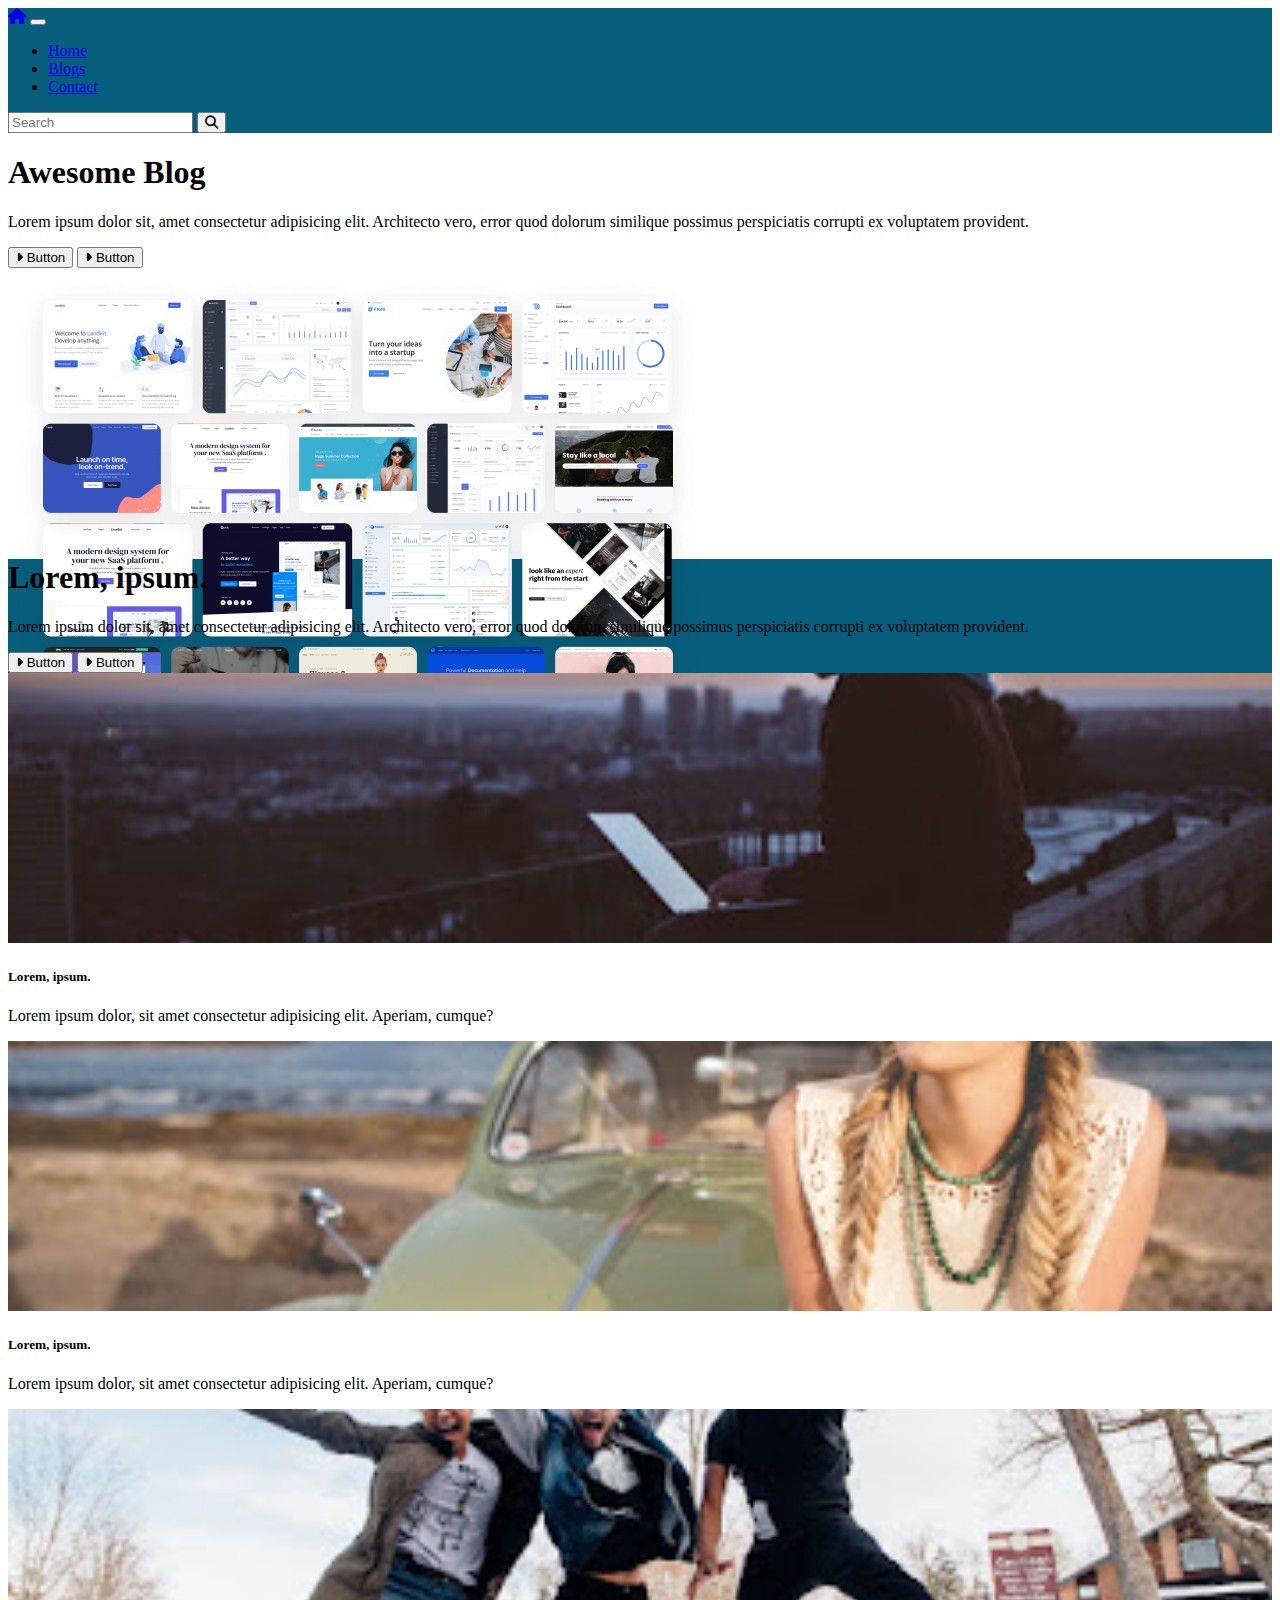
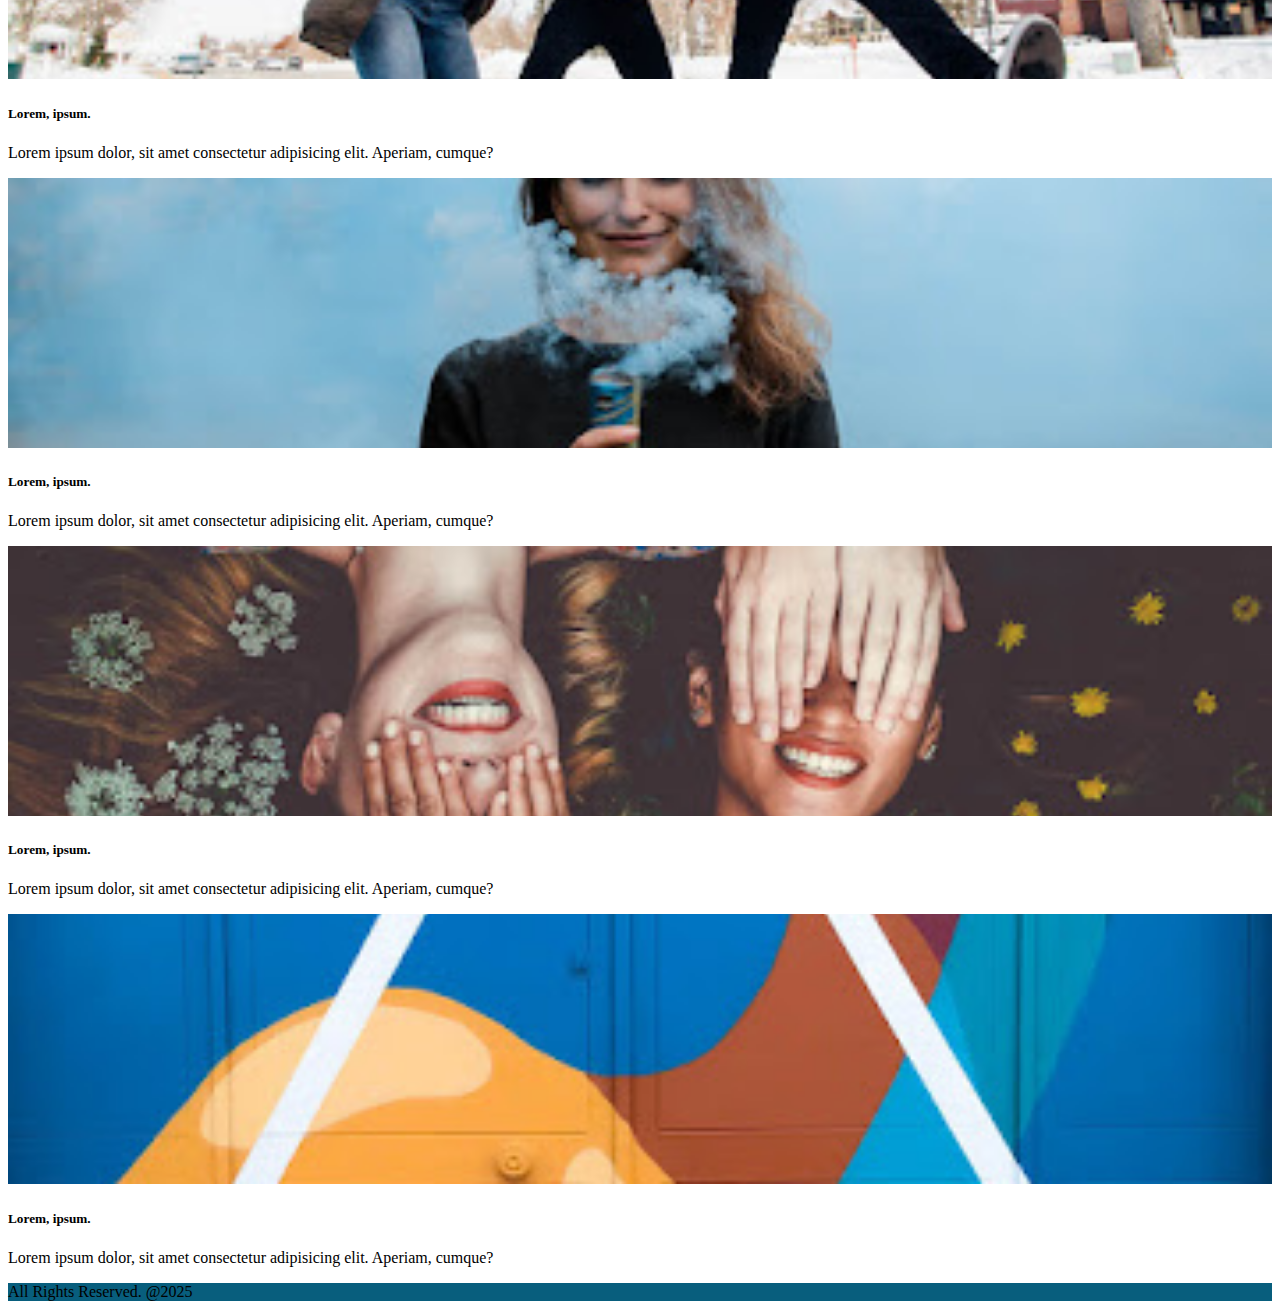
<file: index.html>
<!DOCTYPE html>
<html lang="en">
<head>
    <meta charset="UTF-8">
    <meta name="viewport" content="width=device-width, initial-scale=1.0">
    <link href="https://cdn.jsdelivr.net/npm/bootstrap@5.3.5/dist/css/bootstrap.min.css" rel="stylesheet" integrity="sha384-SgOJa3DmI69IUzQ2PVdRZhwQ+dy64/BUtbMJw1MZ8t5HZApcHrRKUc4W0kG879m7" crossorigin="anonymous">
    <link rel="stylesheet" href="style.css">
    <link rel="stylesheet" href="https://cdnjs.cloudflare.com/ajax/libs/font-awesome/6.7.2/css/all.min.css" integrity="sha512-Evv84Mr4kqVGRNSgIGL/F/aIDqQb7xQ2vcrdIwxfjThSH8CSR7PBEakCr51Ck+w+/U6swU2Im1vVX0SVk9ABhg==" crossorigin="anonymous" referrerpolicy="no-referrer" />
    <title>Awesome Blog</title>
</head>
<body>
    <!-- navbar -->
    <nav class="navbar navbar-expand-md navbar-dark">
        <div class="container">
            <a href="index.html" class="navbar-brand"><i class="fa-solid fa-house"></i></a>
          <button class="navbar-toggler" type="button" data-bs-toggle="collapse" data-bs-target="#navbarSupportedContent" aria-controls="navbarSupportedContent" aria-expanded="false" aria-label="Toggle navigation">
            <span class="navbar-toggler-icon"></span>
          </button>
          <div class="collapse navbar-collapse" id="navbarSupportedContent">
            <ul class="navbar-nav me-auto mb-2 mb-lg-0">
              <li class="nav-item">
                <a class="nav-link active" href="index.html">Home</a>
              </li>
              <li class="nav-item">
                <a class="nav-link" href="blogs.html">Blogs</a>
              </li>
              <li class="nav-item">
                <a class="nav-link" href="contact.html">Contact</a>
              </li>
            </ul>
            <form class="d-flex" role="search">
              <input class="form-control me-2" type="search" placeholder="Search" aria-label="Search">
              <button class="btn btn-warning" type="submit"><i class="fa-solid fa-magnifying-glass"></i></button>
            </form>
          </div>
        </div>
    </nav>
      <!-- header -->
    <header>
        <div class="text-center pt-5 mt-5 px-4 border-bottom">
            <h1 class="display-4 fw-bold text-center">Awesome Blog</h1>
            <div class="col-lg-6 mx-auto">
                <p class="lead mb-4">Lorem ipsum dolor sit, amet consectetur adipisicing elit. Architecto vero, error quod dolorum similique possimus perspiciatis corrupti ex voluptatem provident.</p>
                <div class="mb-5 d-grid gap-2 d-md-flex justify-content-md-center">
                    <button class="btn btn-primary btn-lg">
                        <i class="fa-solid fa-caret-right"></i> Button
                    </button>
                    <button class="btn btn-outline-secondary btn-lg">
                        <i class="fa-solid fa-caret-right"></i> Button
                    </button>
                </div>
                <div class="overflow-hidden" style="max-height: 30vh;">
                    <div class="container px-5">
                        <img src="img/bg.png" class="img-fluid border rounded-3 shadow-lg mb-4" width="700" height="500" alt="">
                    </div>
                </div>
            </div>
        </div>
    </header>
    <main>
        <div class="text-center bg-dark px-4 gy-5 text-white">
            <div class="py-5">
                <h1 class="display-5 fw-bold">Lorem, ipsum.</h1>
                <div class="col-lg-6 mx-auto">
                    <p class="lead mb-4">Lorem ipsum dolor sit, amet consectetur adipisicing elit. Architecto vero, error quod dolorum similique possimus perspiciatis corrupti ex voluptatem provident.</p>
                    <div class="d-grid gap-2 d-md-flex justify-content-md-center">
                        <button class="btn btn-outline-warning btn-lg">
                            <i class="fa-solid fa-caret-right"></i> Button
                        </button>
                        <button class="btn btn-outline-light btn-lg">
                            <i class="fa-solid fa-caret-right"></i> Button
                        </button>
                    </div>
                </div>
            </div>
        </div>
        <!--  -->
        <div class="container my-4">
            <div class="row row-cols-1 row-cols-lg-3 row-cols-md-2 g-4">
                <div class="col">
                    <div class="card mb-3 shadow">
                      <img src="img/1.jpeg" class="card-img-top" alt="">
                      <div class="card-body">
                        <h5 class="card-title">Lorem, ipsum.</h5>
                        <p class="card-text">Lorem ipsum dolor, sit amet consectetur adipisicing elit. Aperiam, cumque?</p>
                      </div>
                    </div>
                </div>
                <div class="col">
                    <div class="card mb-3 shadow">
                      <img src="img/2.jpeg" class="card-img-top" alt="">
                      <div class="card-body">
                        <h5 class="card-title">Lorem, ipsum.</h5>
                        <p class="card-text">Lorem ipsum dolor, sit amet consectetur adipisicing elit. Aperiam, cumque?</p>
                      </div>
                    </div>
                </div>
                <div class="col">
                    <div class="card mb-3 shadow">
                      <img src="img/3.jpeg" class="card-img-top" alt="">
                      <div class="card-body">
                        <h5 class="card-title">Lorem, ipsum.</h5>
                        <p class="card-text">Lorem ipsum dolor, sit amet consectetur adipisicing elit. Aperiam, cumque?</p>
                      </div>
                    </div>
                </div>
                <div class="col">
                    <div class="card mb-3 shadow">
                      <img src="img/4.jpeg" class="card-img-top" alt="">
                      <div class="card-body">
                        <h5 class="card-title">Lorem, ipsum.</h5>
                        <p class="card-text">Lorem ipsum dolor, sit amet consectetur adipisicing elit. Aperiam, cumque?</p>
                      </div>
                    </div>
                </div>
                <div class="col">
                    <div class="card mb-3 shadow">
                      <img src="img/5.jpeg" class="card-img-top" alt="">
                      <div class="card-body">
                        <h5 class="card-title">Lorem, ipsum.</h5>
                        <p class="card-text">Lorem ipsum dolor, sit amet consectetur adipisicing elit. Aperiam, cumque?</p>
                      </div>
                    </div>
                </div>
                <div class="col">
                    <div class="card mb-3 shadow">
                      <img src="img/6.jpeg" class="card-img-top" alt="">
                      <div class="card-body">
                        <h5 class="card-title">Lorem, ipsum.</h5>
                        <p class="card-text">Lorem ipsum dolor, sit amet consectetur adipisicing elit. Aperiam, cumque?</p>
                      </div>
                    </div>
                </div>
            </div>
        </div>
    </main>
    <footer class="py-5 bg-dark text-white">
        <div class="container text-center">
            <span>All Rights Reserved. @2025</span>
        </div>
    </footer>
    <script src="https://cdn.jsdelivr.net/npm/bootstrap@5.3.5/dist/js/bootstrap.bundle.min.js" integrity="sha384-k6d4wzSIapyDyv1kpU366/PK5hCdSbCRGRCMv+eplOQJWyd1fbcAu9OCUj5zNLiq" crossorigin="anonymous"></script>
</body>
</html>
</file>
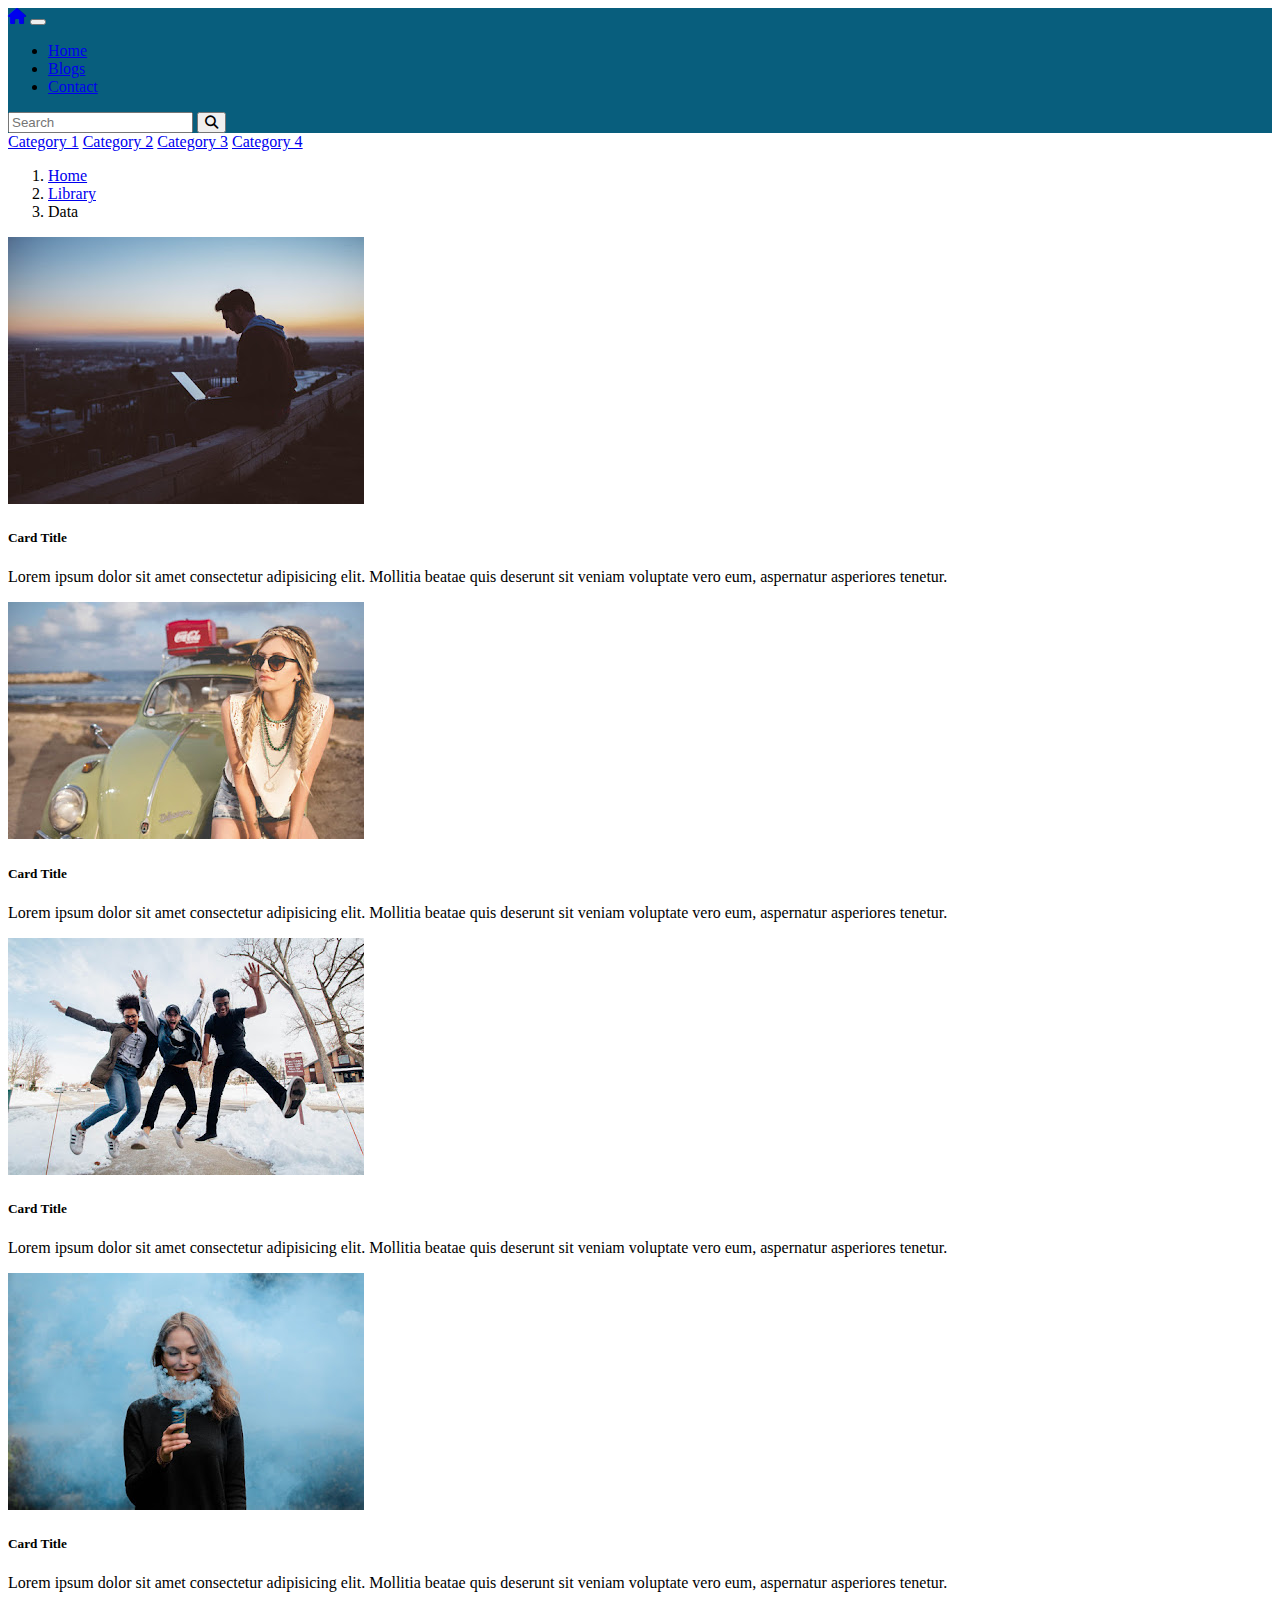
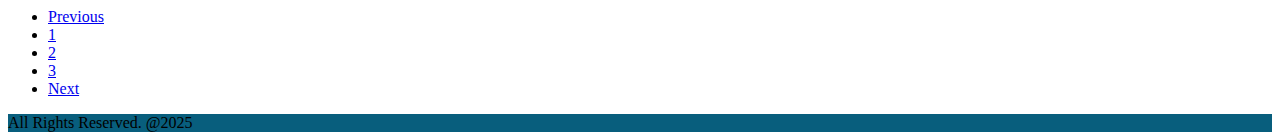
<file: blogs.html>
<!DOCTYPE html>
<html lang="en">
<head>
    <meta charset="UTF-8">
    <meta name="viewport" content="width=device-width, initial-scale=1.0">
    <link href="https://cdn.jsdelivr.net/npm/bootstrap@5.3.5/dist/css/bootstrap.min.css" rel="stylesheet" integrity="sha384-SgOJa3DmI69IUzQ2PVdRZhwQ+dy64/BUtbMJw1MZ8t5HZApcHrRKUc4W0kG879m7" crossorigin="anonymous">
    <link rel="stylesheet" href="style.css">
    <link rel="stylesheet" href="https://cdnjs.cloudflare.com/ajax/libs/font-awesome/6.7.2/css/all.min.css" integrity="sha512-Evv84Mr4kqVGRNSgIGL/F/aIDqQb7xQ2vcrdIwxfjThSH8CSR7PBEakCr51Ck+w+/U6swU2Im1vVX0SVk9ABhg==" crossorigin="anonymous" referrerpolicy="no-referrer" />
    <title>Awesome Blog</title>
</head>
<body>
    <!-- navbar -->
    <nav class="navbar navbar-expand-md navbar-dark">
        <div class="container">
            <a href="index.html" class="navbar-brand"><i class="fa-solid fa-house"></i></a>
          <button class="navbar-toggler" type="button" data-bs-toggle="collapse" data-bs-target="#navbarSupportedContent" aria-controls="navbarSupportedContent" aria-expanded="false" aria-label="Toggle navigation">
            <span class="navbar-toggler-icon"></span>
          </button>
          <div class="collapse navbar-collapse" id="navbarSupportedContent">
            <ul class="navbar-nav me-auto mb-2 mb-lg-0">
              <li class="nav-item">
                <a class="nav-link" href="index.html">Home</a>
              </li>
              <li class="nav-item">
                <a class="nav-link active" href="blogs.html">Blogs</a>
              </li>
              <li class="nav-item">
                <a class="nav-link" href="contact.html">Contact</a>
              </li>
            </ul>
            <form class="d-flex" role="search">
              <input class="form-control me-2" type="search" placeholder="Search" aria-label="Search">
              <button class="btn btn-warning" type="submit"><i class="fa-solid fa-magnifying-glass"></i></button>
            </form>
          </div>
        </div>
    </nav>
    <!-- main -->
     <main>
        <div class="container my-4">
            <div class="row">
                <div class="col-md-3 d-none d-md-block">
                    <div class="list-group">
                        <a href="#" class="list-group-item action">Category 1</a>
                        <a href="#" class="list-group-item action">Category 2</a>
                        <a href="#" class="list-group-item action">Category 3</a>
                        <a href="#" class="list-group-item action">Category 4</a>
                    </div>
                </div>
                <div class="col-md-9 ">
                    <nav>
                        <ol class="breadcrumb">
                          <li class="breadcrumb-item"><a href="#">Home</a></li>
                          <li class="breadcrumb-item"><a href="#">Library</a></li>
                          <li class="breadcrumb-item active">Data</li>
                        </ol>
                      </nav>
                      <div class="card mb-2 shadow">
                            <div class="row g-0">
                                <div class="col-4">
                                    <img src="img/1.jpeg" alt="" class="img-fluid rounded-start w-100 h-100 object-fit-cover">
                                </div>
                                <div class="col-8">
                                    <div class="card-body">
                                        <h5 class="card-title">Card Title</h5>
                                        <p class="card-text">Lorem ipsum dolor sit amet consectetur adipisicing elit. Mollitia beatae quis deserunt sit veniam voluptate vero eum, aspernatur asperiores tenetur.</p>
                                    </div>
                                </div>
                            </div>
                      </div>
                      <!--  -->
                      <div class="card mb-2 shadow">
                            <div class="row g-0">
                                <div class="col-4">
                                    <img src="img/2.jpeg" alt="" class="img-fluid rounded-start w-100 h-100 object-fit-cover">
                                </div>
                                <div class="col-8">
                                    <div class="card-body">
                                        <h5 class="card-title">Card Title</h5>
                                        <p class="card-text">Lorem ipsum dolor sit amet consectetur adipisicing elit. Mollitia beatae quis deserunt sit veniam voluptate vero eum, aspernatur asperiores tenetur.</p>
                                    </div>
                                </div>
                            </div>
                      </div>
                      <!--  -->
                      <div class="card mb-2 shadow">
                        <div class="row g-0">
                            <div class="col-4">
                                <img src="img/3.jpeg" alt="" class="img-fluid rounded-start w-100 h-100 object-fit-cover">
                            </div>
                            <div class="col-8">
                                <div class="card-body">
                                    <h5 class="card-title">Card Title</h5>
                                    <p class="card-text">Lorem ipsum dolor sit amet consectetur adipisicing elit. Mollitia beatae quis deserunt sit veniam voluptate vero eum, aspernatur asperiores tenetur.</p>
                                </div>
                            </div>
                        </div>
                      </div>
                      <!--  -->
                      <div class="card mb-2 shadow">
                        <div class="row g-0">
                            <div class="col-4">
                                <img src="img/4.jpeg" alt="" class="img-fluid rounded-start w-100 h-100 object-fit-cover">
                            </div>
                            <div class="col-8">
                                <div class="card-body">
                                    <h5 class="card-title">Card Title</h5>
                                    <p class="card-text">Lorem ipsum dolor sit amet consectetur adipisicing elit. Mollitia beatae quis deserunt sit veniam voluptate vero eum, aspernatur asperiores tenetur.</p>
                                </div>
                            </div>
                        </div>
                      </div>
                      <nav aria-label="Page navigation example my-5">
                        <ul class="pagination justify-content-end">
                          <li class="page-item disabled"><a class="page-link" href="#">Previous</a></li>
                          <li class="page-item"><a class="page-link" href="#">1</a></li>
                          <li class="page-item"><a class="page-link" href="#">2</a></li>
                          <li class="page-item"><a class="page-link" href="#">3</a></li>
                          <li class="page-item"><a class="page-link" href="#">Next</a></li>
                        </ul>
                      </nav>
                </div>
            </div>
        </div>
     </main>
    <!-- footer -->
    <footer class="py-5 bg-dark text-white">
        <div class="container text-center">
            <span>All Rights Reserved. @2025</span>
        </div>
    </footer>
    <script src="https://cdn.jsdelivr.net/npm/bootstrap@5.3.5/dist/js/bootstrap.bundle.min.js" integrity="sha384-k6d4wzSIapyDyv1kpU366/PK5hCdSbCRGRCMv+eplOQJWyd1fbcAu9OCUj5zNLiq" crossorigin="anonymous"></script>
</body>
</html>
</file>
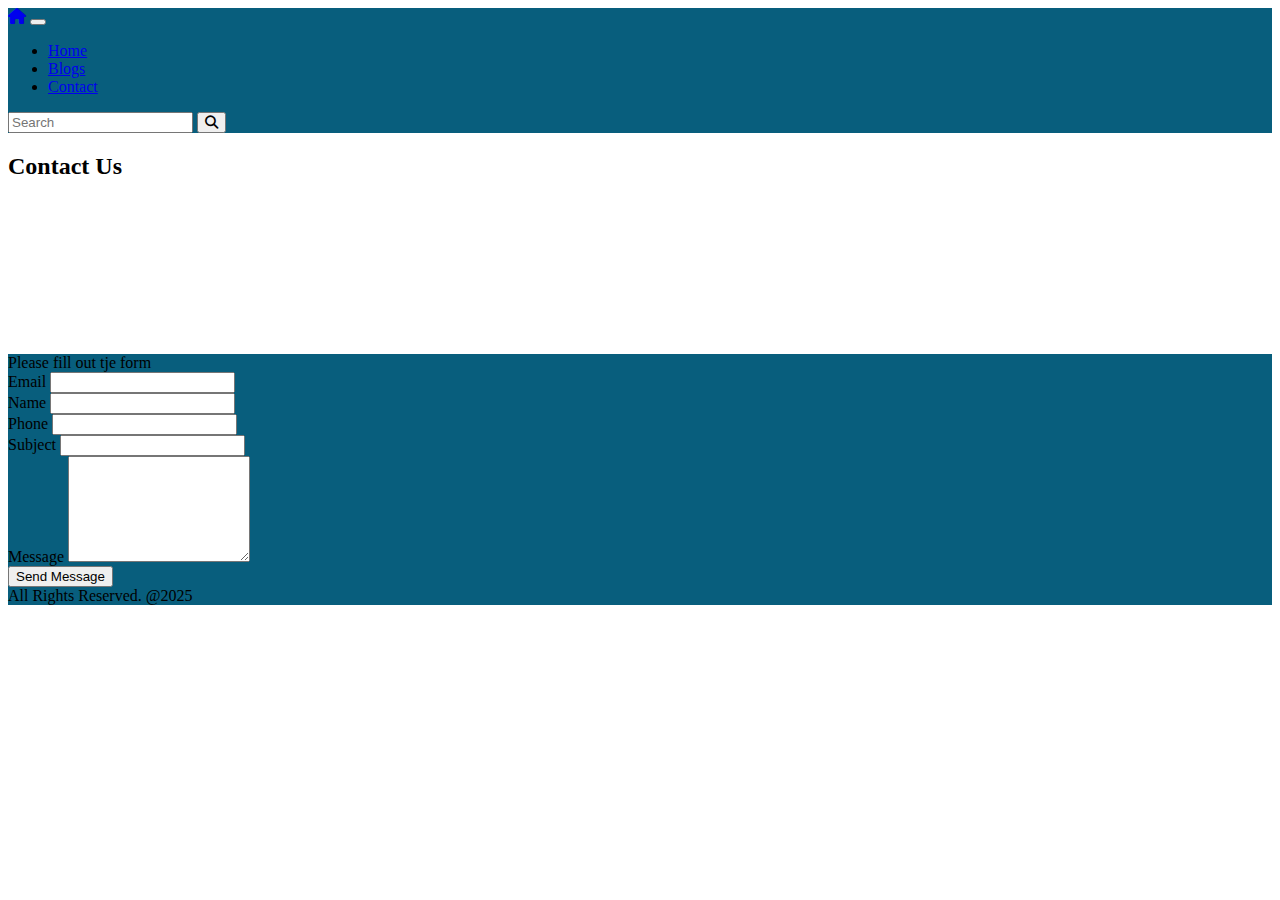
<file: contact.html>
<!DOCTYPE html>
<html lang="en" class="h-100">
<head>
    <meta charset="UTF-8">
    <meta name="viewport" content="width=device-width, initial-scale=1.0">
    <link href="https://cdn.jsdelivr.net/npm/bootstrap@5.3.5/dist/css/bootstrap.min.css" rel="stylesheet" integrity="sha384-SgOJa3DmI69IUzQ2PVdRZhwQ+dy64/BUtbMJw1MZ8t5HZApcHrRKUc4W0kG879m7" crossorigin="anonymous">
    <link rel="stylesheet" href="style.css">
    <link rel="stylesheet" href="https://cdnjs.cloudflare.com/ajax/libs/font-awesome/6.7.2/css/all.min.css" integrity="sha512-Evv84Mr4kqVGRNSgIGL/F/aIDqQb7xQ2vcrdIwxfjThSH8CSR7PBEakCr51Ck+w+/U6swU2Im1vVX0SVk9ABhg==" crossorigin="anonymous" referrerpolicy="no-referrer" />
    <title>Awesome Blog</title>
</head>
<body class="h-100 d-flex flex-column">
    <!-- navbar -->
    <nav class="navbar navbar-expand-md navbar-dark">
        <div class="container">
            <a href="index.html" class="navbar-brand"><i class="fa-solid fa-house"></i></a>
          <button class="navbar-toggler" type="button" data-bs-toggle="collapse" data-bs-target="#navbarSupportedContent" aria-controls="navbarSupportedContent" aria-expanded="false" aria-label="Toggle navigation">
            <span class="navbar-toggler-icon"></span>
          </button>
          <div class="collapse navbar-collapse" id="navbarSupportedContent">
            <ul class="navbar-nav me-auto mb-2 mb-lg-0">
              <li class="nav-item">
                <a class="nav-link" href="index.html">Home</a>
              </li>
              <li class="nav-item">
                <a class="nav-link " href="blogs.html">Blogs</a>
              </li>
              <li class="nav-item">
                <a class="nav-link active" href="contact.html">Contact</a>
              </li>
            </ul>
            <form class="d-flex" role="search">
              <input class="form-control me-2" type="search" placeholder="Search" aria-label="Search">
              <button class="btn btn-warning" type="submit"><i class="fa-solid fa-magnifying-glass"></i></button>
            </form>
          </div>
        </div>
    </nav>
    <!-- contact -->
     <main>
        <div class="container my-4">
            <h2 class="my-3">Contact Us</h2>
            <div class="row g-2">
                <!-- Sol: Harita -->
                <div class="col-md-6">
                    <iframe
                        src="https://www.google.com/maps/embed?pb=!1m18!1m12!1m3!1d3009.1472190094686!2d28.976449075803065!3d41.00546097134908!2m3!1f0!2f0!3f0!3m2!1i1024!2i768!4f13.1!3m3!1m2!1s0x14cabae4f28c36e3%3A0x1edc2fded12ce773!2sSultanahmet%20Camii!5e0!3m2!1str!2str!4v1714405889399!5m2!1str!2str"
                        width="100%" 
                        height="100%" 
                        style="border:0;" 
                        allowfullscreen="" 
                        loading="lazy" 
                        referrerpolicy="no-referrer-when-downgrade">
                    </iframe>
                </div>
                <div class="col-md-6">
                   <div class="card bg-dark">
                        <div class="card-body">
                            <div class="alert alert-warning">Please fill out tje form</div>
                            <form class="row g-3 text-white">
                                <div class="col-md-6">
                                    <label for="email" class="form-label">Email</label>
                                    <input type="email" name="email" id="email" class="form-control">
                                </div>
                                <div class="col-md-6">
                                    <label for="name" class="form-label">Name</label>
                                    <input type="name" name="name" id="name" class="form-control">
                                </div>
                                <div class="col-md-12">
                                    <label for="phone" class="form-label">Phone</label>
                                    <input type="phone" name="phone" id="phone" class="form-control">
                                </div>
                                <div class="col-md-12">
                                    <label for="subject" class="form-label">Subject</label>
                                    <input type="text" name="subject" id="subject" class="form-control">
                                </div>
                                <div class="col-md-12">
                                    <label for="message" class="form-label">Message</label>
                                    <textarea class="form-control" id="message" style="height: 100px"></textarea>
                                </div>
                                <div class="d-grid gap-2">
                                    <button class="btn btn-primary" type="button">Send Message</button>
                                </div>
                            </form>
                        </div>
                   </div>
                </div>
            </div>
        </div>
     </main>
    <!-- footer -->
    <footer class="py-5 bg-dark text-white mt-auto">
        <div class="container text-center">
            <span>All Rights Reserved. @2025</span>
        </div>
    </footer>
    <!-- js -->
    <script src="https://cdn.jsdelivr.net/npm/bootstrap@5.3.5/dist/js/bootstrap.bundle.min.js" integrity="sha384-k6d4wzSIapyDyv1kpU366/PK5hCdSbCRGRCMv+eplOQJWyd1fbcAu9OCUj5zNLiq" crossorigin="anonymous"></script>
</body>
</html>
</file>
<file: style.css>
.navbar{
    background-color: #085E7D;
}
.bg-dark{
    background-color: #085E7D !important;
}
footer{
    background-color: #085E7D;
}
.card-img-top{
    width: 100%;
    height: 25vh;
    object-fit: cover;
}
@media (min-width:768px){
    .card-img-top{
        width: 100%;
        height: 30vh;
        object-fit: cover;
    }
}
</file>
